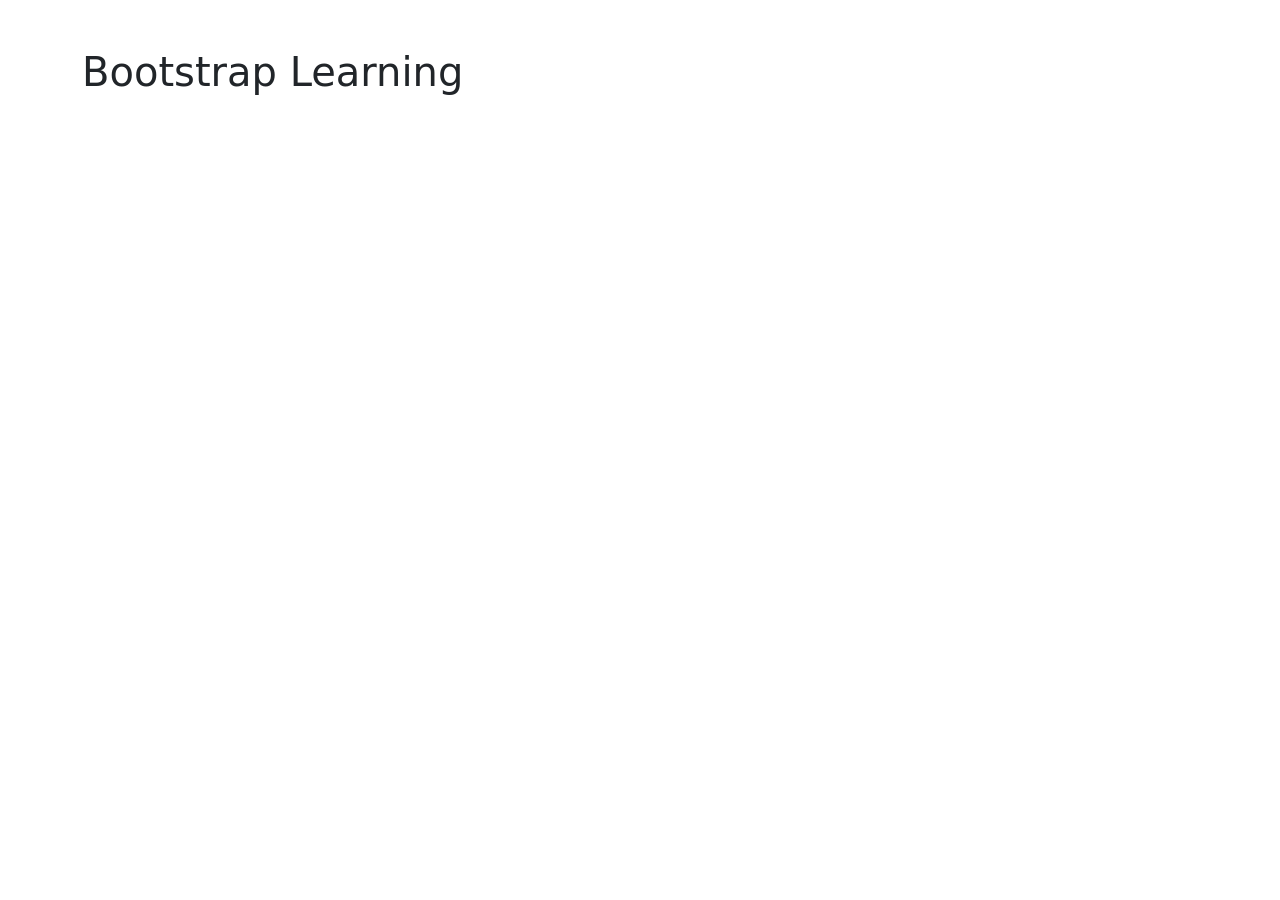
<file: index.html>
<!DOCTYPE html>
<html>
<head>
    <title>Bootstrap CTS Practice</title>

    <link href="https://cdn.jsdelivr.net/npm/bootstrap@5.3.8/dist/css/bootstrap.min.css" rel="stylesheet">
</head>
<body>

<div class="container mt-5">
    <h1>Bootstrap Learning</h1>
</div>

</body>
</html>
</file>
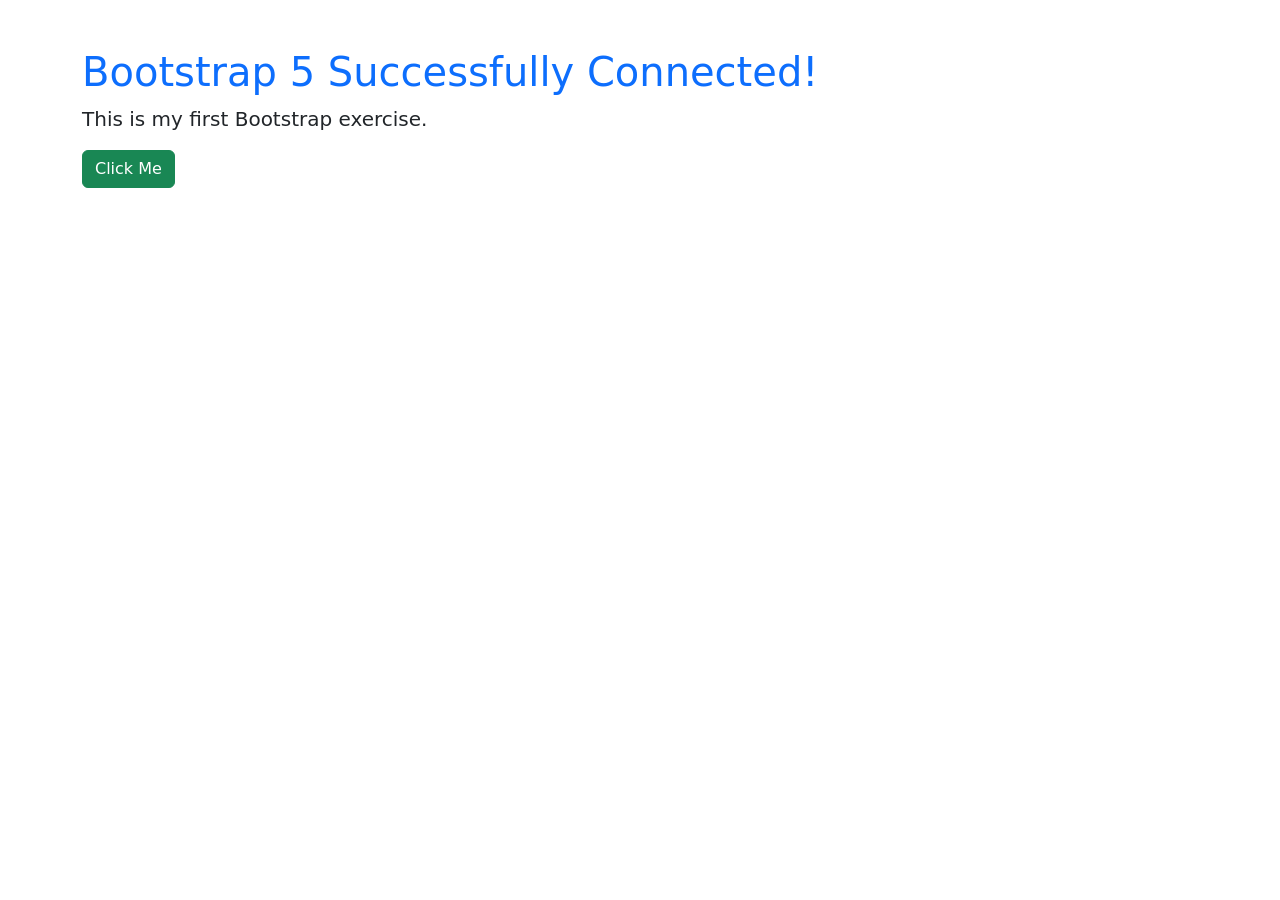
<file: Exercise01-setup/index.html>
<!DOCTYPE html>
<html lang="en">
<head>
    <meta charset="UTF-8">
    <meta name="viewport" content="width=device-width, initial-scale=1.0">
    <title>Exercise 1.1 - Bootstrap Setup</title>

    <!-- Bootstrap 5 CDN -->
    <link href="https://cdn.jsdelivr.net/npm/bootstrap@5.3.8/dist/css/bootstrap.min.css" rel="stylesheet">
</head>

<body>

    <div class="container mt-5">
        <h1 class="text-primary">Bootstrap 5 Successfully Connected!</h1>

        <p class="lead">
            This is my first Bootstrap exercise.
        </p>

        <button class="btn btn-success">
            Click Me
        </button>
    </div>

    <!-- Bootstrap JavaScript -->
    <script src="https://cdn.jsdelivr.net/npm/bootstrap@5.3.8/dist/js/bootstrap.bundle.min.js"></script>

</body>
</html>
</file>
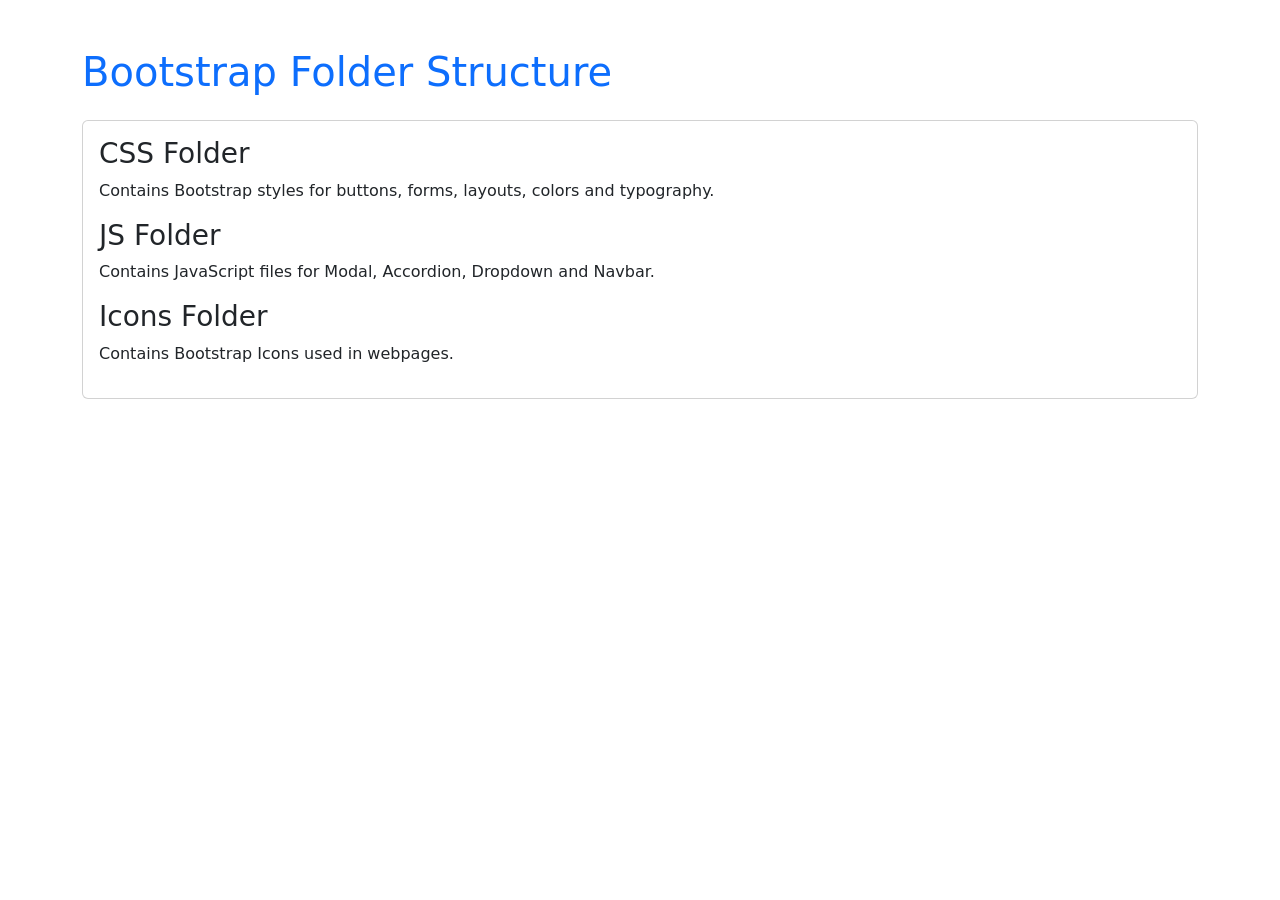
<file: Exercise02-Structure/index.html>
<!DOCTYPE html>
<html lang="en">
<head>
    <meta charset="UTF-8">
    <meta name="viewport" content="width=device-width, initial-scale=1.0">
    <title>Exercise 2.1 Bootstrap Structure</title>

    <link href="https://cdn.jsdelivr.net/npm/bootstrap@5.3.8/dist/css/bootstrap.min.css" rel="stylesheet">
</head>

<body>

<div class="container mt-5">

    <h1 class="text-primary">
        Bootstrap Folder Structure
    </h1>

    <div class="card mt-4">
        <div class="card-body">

            <h3>CSS Folder</h3>
            <p>
                Contains Bootstrap styles for buttons,
                forms, layouts, colors and typography.
            </p>

            <h3>JS Folder</h3>
            <p>
                Contains JavaScript files for Modal,
                Accordion, Dropdown and Navbar.
            </p>

            <h3>Icons Folder</h3>
            <p>
                Contains Bootstrap Icons used in webpages.
            </p>

        </div>
    </div>

</div>

<script src="https://cdn.jsdelivr.net/npm/bootstrap@5.3.8/dist/js/bootstrap.bundle.min.js"></script>

</body>
</html>
</file>
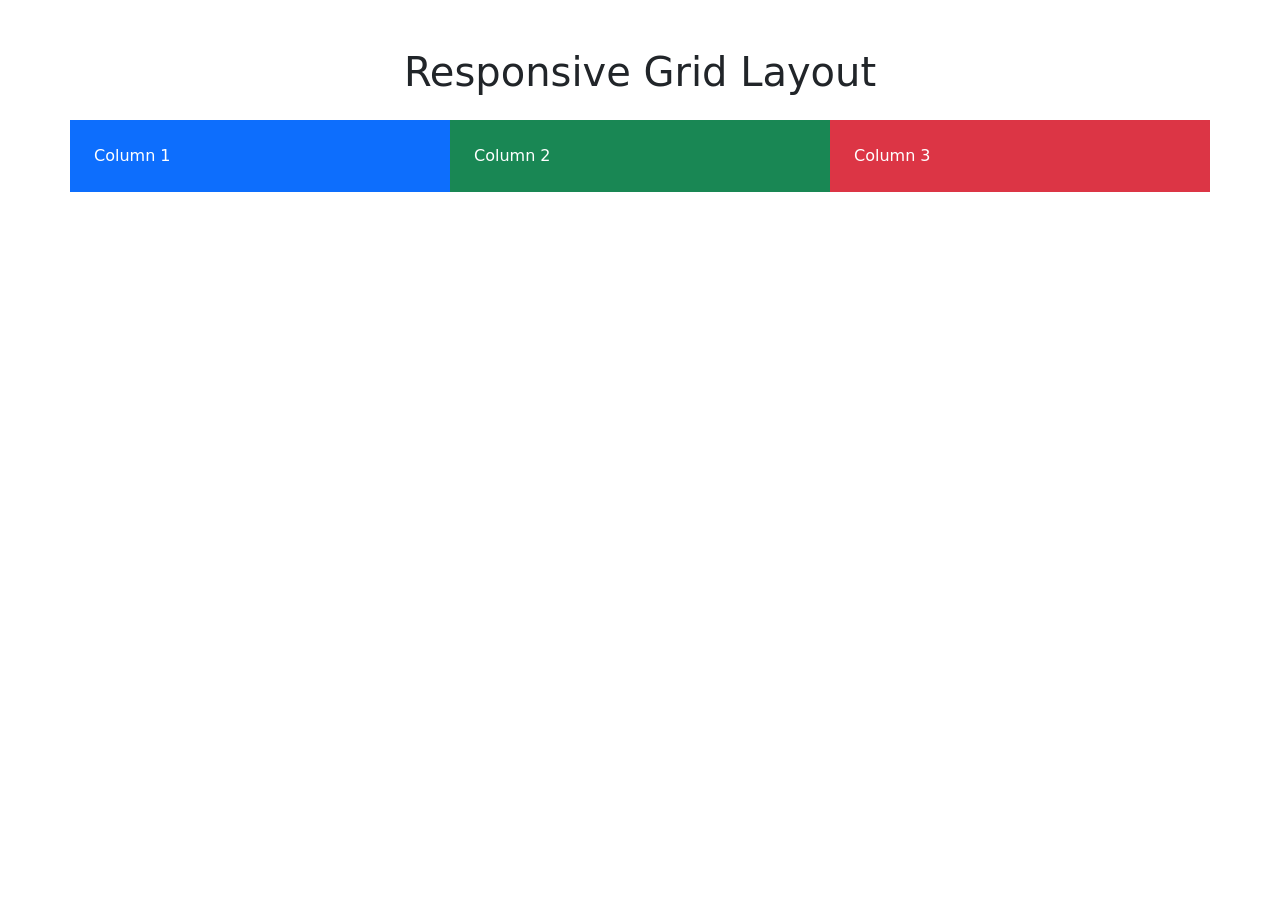
<file: Exercise03-Grid/index.html>
<!DOCTYPE html>
<html lang="en">
<head>
    <meta charset="UTF-8">
    <meta name="viewport" content="width=device-width, initial-scale=1.0">
    <title>Exercise 3.1 Grid Layout</title>

    <link href="https://cdn.jsdelivr.net/npm/bootstrap@5.3.8/dist/css/bootstrap.min.css" rel="stylesheet">
</head>

<body>

<div class="container mt-5">

    <h1 class="text-center mb-4">
        Responsive Grid Layout
    </h1>

    <div class="row">

        <div class="col-12 col-md-6 col-lg-4 bg-primary text-white p-4">
            Column 1
        </div>

        <div class="col-12 col-md-6 col-lg-4 bg-success text-white p-4">
            Column 2
        </div>

        <div class="col-12 col-md-12 col-lg-4 bg-danger text-white p-4">
            Column 3
        </div>

    </div>

</div>

<script src="https://cdn.jsdelivr.net/npm/bootstrap@5.3.8/dist/js/bootstrap.bundle.min.js"></script>

</body>
</html>
</file>
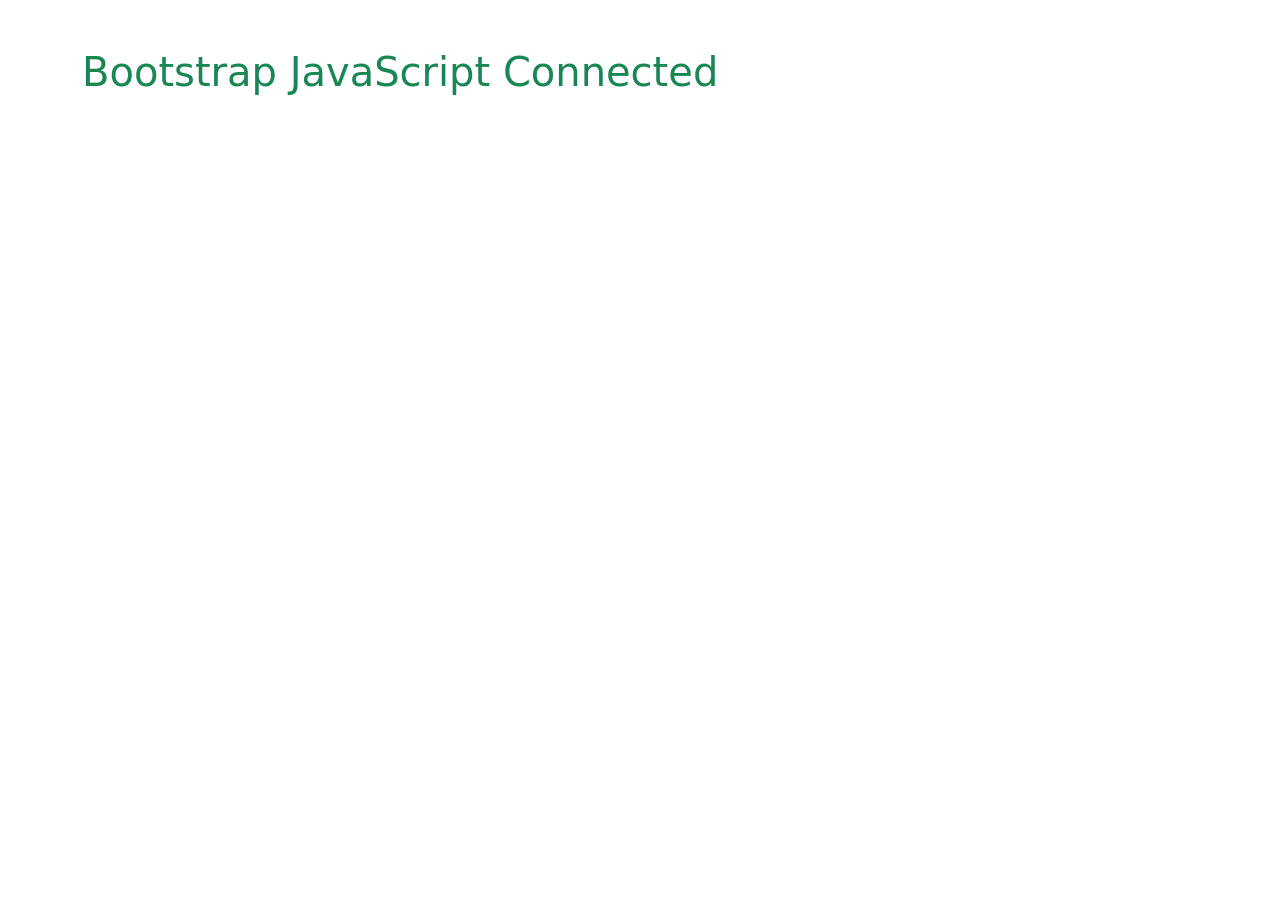
<file: Exercise02-Structure/exercise2-2.html>
<!DOCTYPE html>
<html>
<head>
    <title>Bootstrap JS</title>

    <link href="https://cdn.jsdelivr.net/npm/bootstrap@5.3.8/dist/css/bootstrap.min.css" rel="stylesheet">
</head>
<body>

<div class="container mt-5">
    <h1 class="text-success">
        Bootstrap JavaScript Connected
    </h1>
</div>

<script src="https://cdn.jsdelivr.net/npm/bootstrap@5.3.8/dist/js/bootstrap.bundle.min.js"></script>

</body>
</html>
</file>
